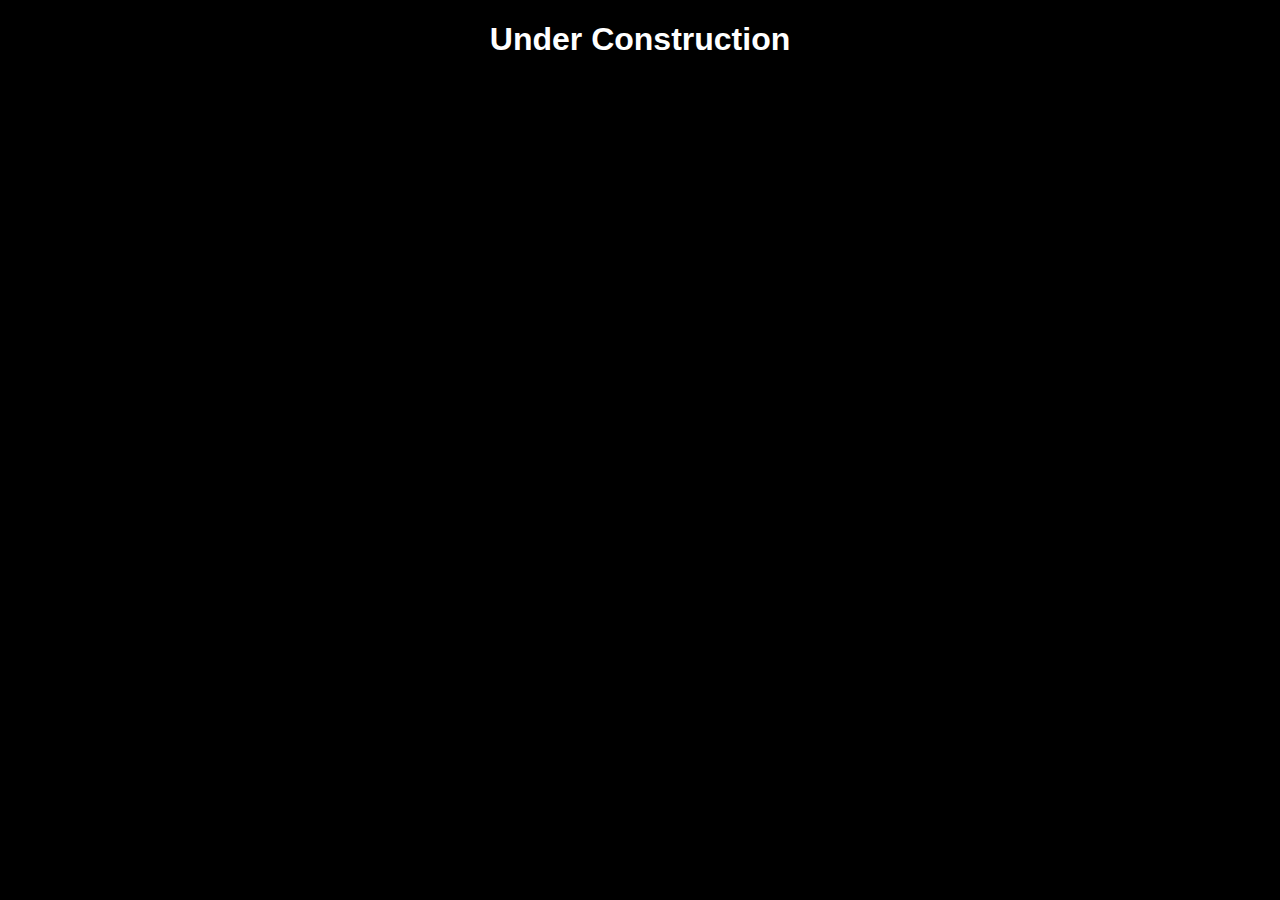
<file: hw2/index.html>
<!DOCTYPE html>
<html lang="en">
<head>
    <meta charset="UTF-8">
    <meta name="viewport" content="width=device-width, initial-scale=1.0">
    <meta http-equiv="X-UA-Compatible" content="ie=edge">
    <title>Document</title>
    <link rel="stylesheet" href="style.css">
</head>
<body>
    <h1>Under Construction</h1>
</body>
</html>
</file>
<file: hw2/style.css>
* {
    background-color: #000;
    font-family: Arial, Helvetica, sans-serif;
    text-align: center;
    color: #fff;
}
</file>
